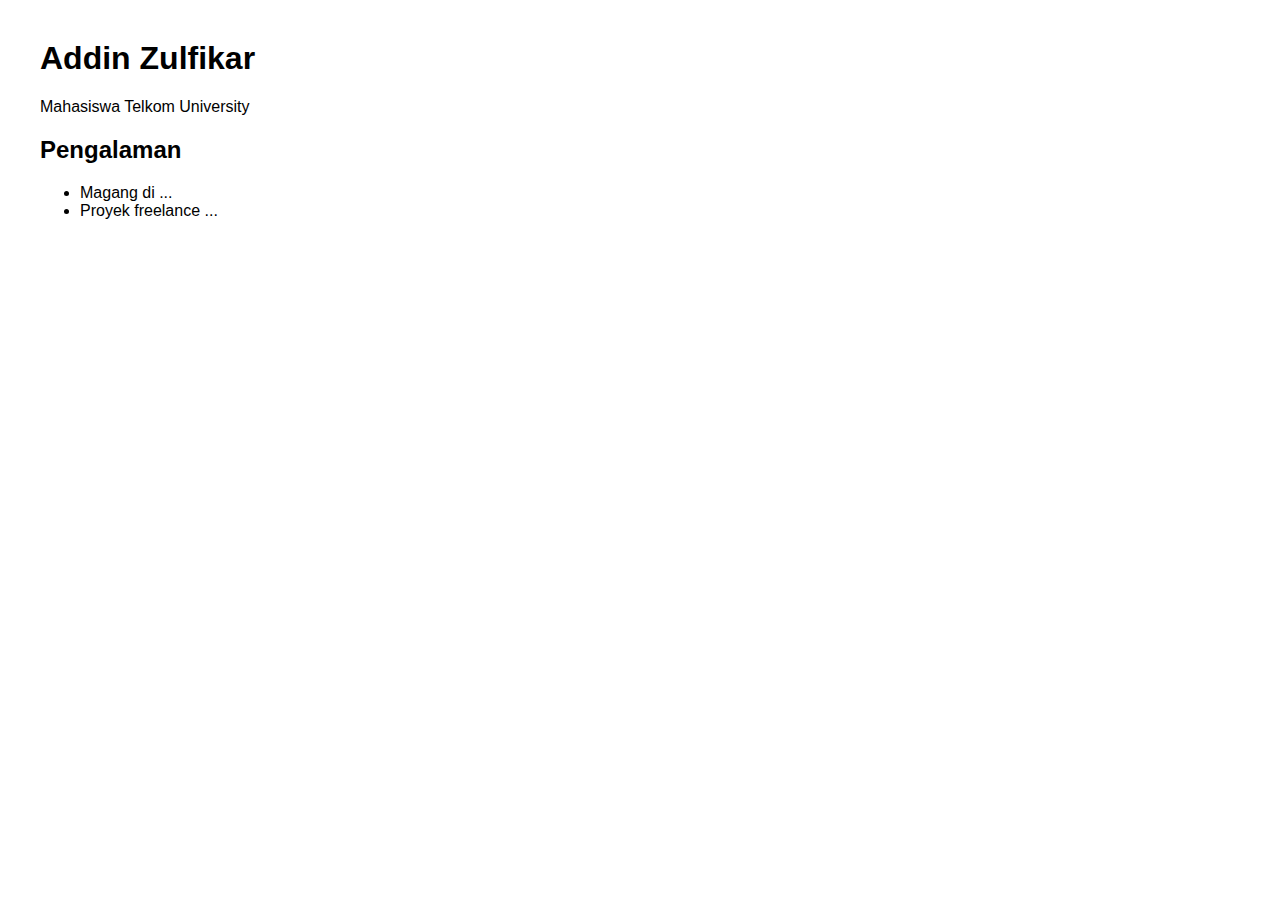
<file: test.html>
<!-- index.html -->
<!DOCTYPE html>
<html>
<head>
  <title>CV - Addin Zulfikar</title>
  <style>
    body { font-family: Arial; margin: 40px; }
  </style>
</head>
<body>
  <h1>Addin Zulfikar</h1>
  <p>Mahasiswa Telkom University</p>
  <h2>Pengalaman</h2>
  <ul>
    <li>Magang di ...</li>
    <li>Proyek freelance ...</li>
  </ul>
</body>
</html>
</file>
